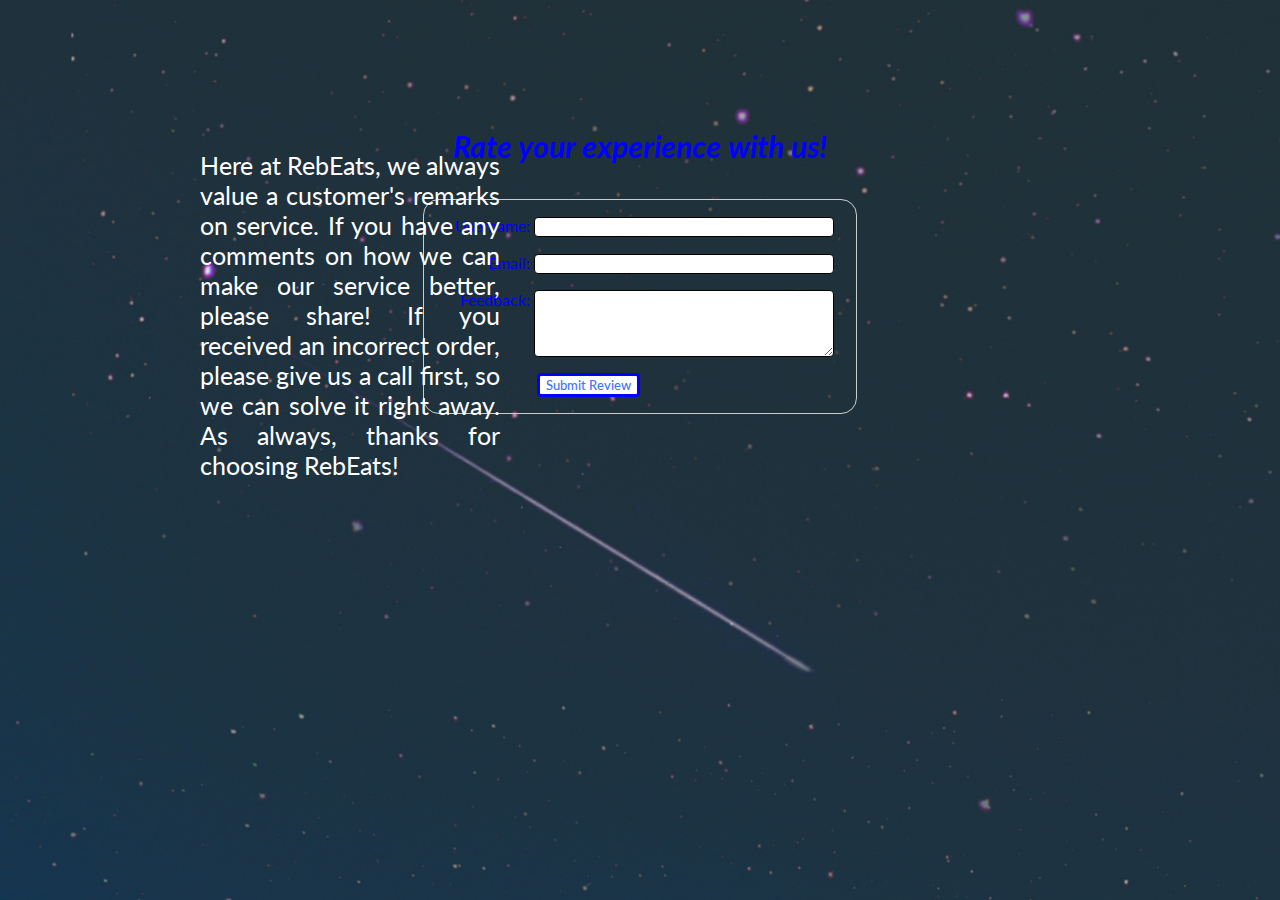
<file: Review/index.html>
<!DOCTYPE html>
<html lang="en" dir="ltr">
  <head>
    <link rel="stylesheet" href="styles.css">
    <meta charset="utf-8">
    <link href="https://fonts.googleapis.com/css?family=Lato" rel="stylesheet">
    <title>Customer Review</title>
  </head>
  <body>
    <h1><em>Rate your experience with us!</em></h1>

    <form>
      <div>
        <label for="name">Username:</label>
        <input type="text" name="userName" id="name">
      </div>
      <div>
        <label for="email">Email:</label>
        <input type="text" name="email" id="email">
      </div>
      <div>
        <label for="msg">Feedback:</label>
        <textarea name="user_message" rows="8" cols="80"></textarea>
      </div>
      <div class="button">
        <button type="submit">Submit Review</button>
      </div>
    </form>
    <div class = "paragraph">
    <p>Here at RebEats, we always value a customer's remarks on service. If you have any
      comments on how we can make our service better, please share! If you received an incorrect order, please
      give us a call first, so we can solve it right away. As always, thanks for choosing RebEats!</p>
    </div>

  </body>
</html>
</file>
<file: Review/styles.css>
body{
  background-image: url("images/download.jpg");
  background-repeat: no-repeat;
  background-size: cover;
}

h1{

  color: blue;
  font-family: 'Lato', sans-serif;
  margin: 0 auto;
  width: 425px;
  margin-bottom: 35px;
  padding-top: 120px;
  padding-left: 50px;
  font-size: 30px;
}

form {
  /* Just to center the form on the page */
  margin: 0 auto;
  width: 400px;
  /* To see the outline of the form */
  padding: 1em;
  border: 1px solid #CCC;
  border-radius: 1em;
}

form div + div {
  margin-top: 1em;
}

label {
  /* To make sure that all labels have the same size and are properly aligned */
  display: inline-block;
  width: 90px;
  text-align: right;
  color: blue;
  font-family: 'Lato', sans-serif;
}

input, textarea {
  /* To make sure that all text fields have the same font settings
     By default, textareas have a monospace font */
  font-family: 'Lato', sans-serif;

  /* To give the same size to all text fields */
  width: 300px;
  box-sizing: border-box;
  border-radius: 4px;

  /* To harmonize the look & feel of text field border */
  border: 1px solid black;
}

input:focus, textarea:focus {
  /* To give a little highlight on active elements */
  border-color: #000;
}

textarea {
  /* To properly align multiline text fields with their labels */
  vertical-align: top;
  background-color: white;
  /* To give enough room to type some text */
  height: 5em;
}

.button {
  /* To position the buttons to the same position of the text fields */
  padding-left: 90px; /* same size as the label elements */
  border-radius: 4px;

}

button {
  /* This extra margin represent roughly the same space as the space
     between the labels and their text fields */
  margin-left: .5em;
  border-radius: 4px;
  border: 3px solid blue;
  color: #4274f4;
  font-family: 'Lato', sans-serif;
  background-color: white;
  font-weight:500;
}

.paragraph{
  color: white;
  font-family: 'Lato', sans-serif;
  font-size: 25px;
  border-radius: 4px;
  text-align: justify;
  position: absolute;
  top:5em;
  left: 8em;
  width: 300px;;
}
</file>
